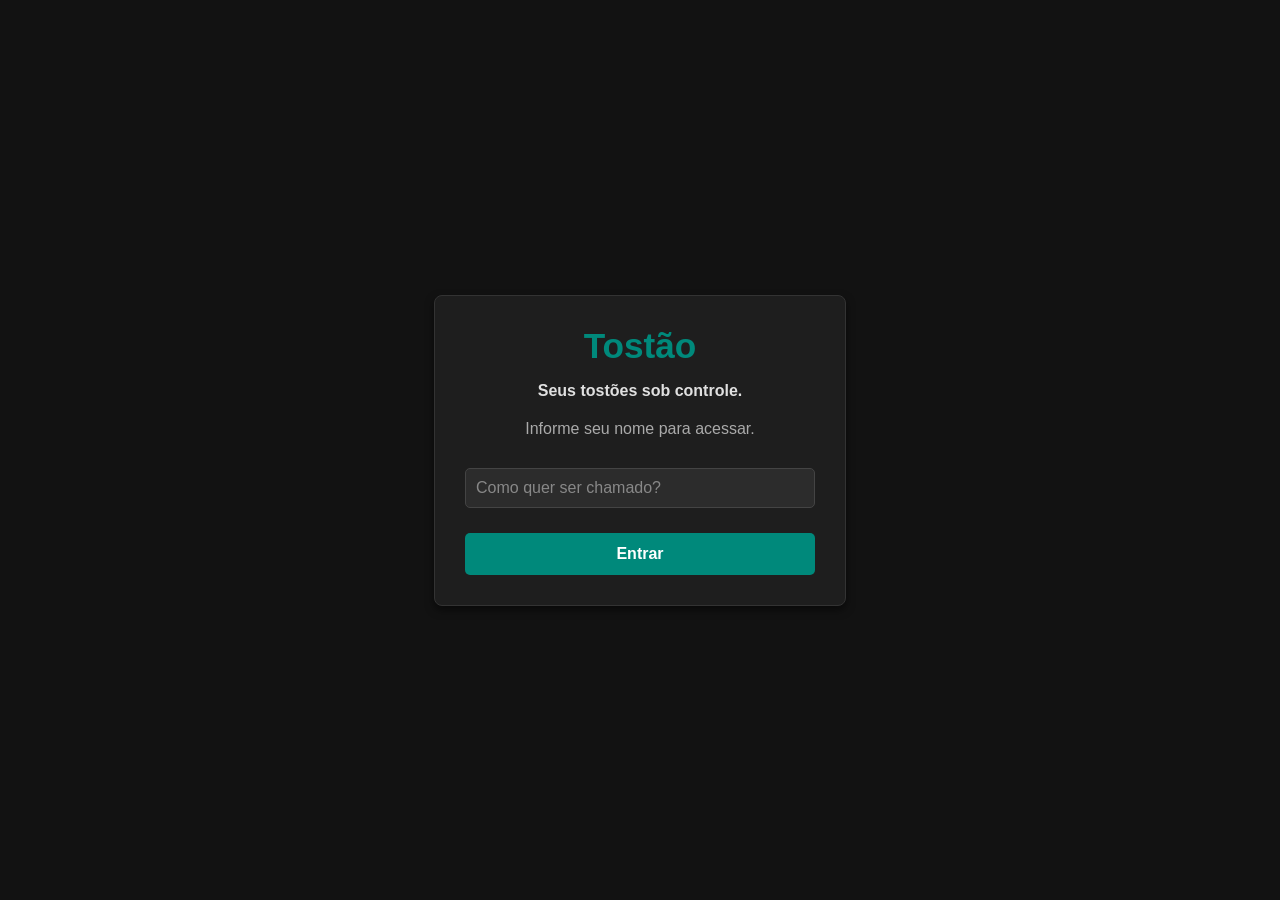
<file: index.html>
<!DOCTYPE html>
<html lang="pt-BR">
<head>
    <meta charset="UTF-8">
    <meta name="viewport" content="width=device-width, initial-scale=1.0">
    <title>Tostão - Seus tostões sob controle.</title>
    <link rel="stylesheet" href="style.css">
</head>
<body>

    <header class="cabecalho">
        <div class="info-usuario">
            <h1 id="saudacao-usuario">Olá!</h1>
            <p id="data-atual"></p>
        </div>
        <div class="acessibilidade" style="display: flex; align-items: center; gap: 10px;">
            <button class="btn-fonte" onclick="mudarFonte(10)">A+</button>
            <button class="btn-fonte" onclick="mudarFonte(-10)">A-</button>
            <button onclick="fazerLogout()" style="background: none; border: none; color: #EF5350; cursor: pointer; font-weight: bold; font-size: 16px;">Sair</button>
        </div>
    </header>

    <div class="container-principal">
        
        <aside class="planilha-lateral">
            <h2>📋 Planilha de Despesas</h2>
            
            <div class="inputs-despesa">
                <input type="text" id="input-desc-despesa" class="campo-entrada" placeholder="Nome (Ex: Conta de Água)">
                <input type="number" id="input-valor-despesa" class="campo-entrada" placeholder="Valor (R$)">
                <button type="button" class="btn-salvar" onclick="adicionarDespesa()">Adicionar</button>
            </div>

            <ul id="lista-despesas-detalhada" class="lista-despesas-detalhada"></ul>
        </aside>

        <main class="painel">
            <section class="card salario">
                <h2>Salário Base</h2>
                <div class="card-flex">
                    <input type="number" id="input-salario" class="campo-entrada-invisivel" placeholder="R$ 0,00" oninput="calcularSaldo()">
                    <div class="icone-card">
                        <svg width="35" height="35" viewBox="0 0 24 24" fill="#00897B"><path d="M22,21H2V3H4V19H6V10H10V19H12V6H16V19H18V14H22V21Z"/></svg>
                    </div>
                </div>
                <div class="linha-decorativa"></div>
            </section>

            <section class="card despesas">
                <h2>Despesas do Mês</h2>
                <div class="card-flex">
                    <p id="visor-despesas" class="valor-negativo" style="font-size: 1.8rem; font-weight: bold; margin: 0;">R$ 0,00</p>
                    <div class="icone-card">
                        <svg width="35" height="35" viewBox="0 0 24 24" fill="#00897B"><path d="M3,22L4.5,20.5L6,22L7.5,20.5L9,22L10.5,20.5L12,22L13.5,20.5L15,22L16.5,20.5L18,22L19.5,20.5L21,22V2L19.5,3.5L18,2L16.5,3.5L15,2L13.5,3.5L12,2L10.5,3.5L9,2L7.5,3.5L6,2L4.5,3.5L3,2M18,9H6V7H18M18,13H6V11H18M18,17H6V15H18Z"/></svg>
                    </div>
                </div>
                <div class="linha-decorativa"></div>
            </section>

            <section class="card saldo">
                <h2>Saldo Restante</h2>
                <div class="card-flex">
                    <p id="valor-saldo" style="font-size: 1.8rem; font-weight: bold; margin: 0;">R$ 0,00</p>
                    <div class="icone-card">
                        <svg width="35" height="35" viewBox="0 0 24 24" fill="#00897B"><path d="M21,18V19A2,2 0 0,1 19,21H5C3.89,21 3,20.1 3,19V5A2,2 0 0,1 5,3H19A2,2 0 0,1 21,5V6H12C10.89,6 10,6.9 10,8V16A2,2 0 0,0 12,18M12,16H22V8H12M16,13.5A1.5,1.5 0 0,1 14.5,12A1.5,1.5 0 0,1 16,10.5A1.5,1.5 0 0,1 17.5,12A1.5,1.5 0 0,1 16,13.5Z"/></svg>
                    </div>
                </div>
                <div class="linha-decorativa"></div>
                <p id="mensagem-saldo" class="mensagem" style="margin-top: 10px;">Aguardando valores...</p>
            </section>

            <section class="card poupanca">
                <h2>Dinheiro Guardado</h2>
                <div class="card-flex">
                    <p id="visor-poupanca-topo" style="font-size: 1.8rem; font-weight: bold; color: #E0E0E0; margin: 0;">R$ 0,00</p>
                    <div class="icone-card">
                        <svg width="35" height="35" viewBox="0 0 24 24" fill="#00897B"><path d="M17.83,12A3,3 0 0,0 18,11.5C18,9.57 16.43,8 14.5,8C13.25,8 12.15,8.65 11.53,9.66C11.35,9.66 11.18,9.66 11,9.66C9.9,9.66 8.86,9.88 7.9,10.27C7.5,10.45 7.12,10.66 6.76,10.9C5.7,11.5 5,12.7 5,14V14.5C5,15.88 6.12,17 7.5,17H8V18.5C8,19.33 8.67,20 9.5,20H10.5C11.33,20 12,19.33 12,18.5V17H13V18.5C13,19.33 13.67,20 14.5,20H15.5C16.33,20 17,19.33 17,18.5V17H17.5C18.88,17 20,15.88 20,14.5V14C20,12.7 19.3,11.5 18.24,10.9C18.06,11.23 17.93,11.6 17.83,12M15.5,13A1,1 0 0,1 14.5,12A1,1 0 0,1 15.5,11A1,1 0 0,1 16.5,12A1,1 0 0,1 15.5,13Z"/></svg>
                    </div>
                </div>
                <div class="linha-decorativa"></div>
                
                <div class="inputs-poupanca" style="margin-top: 20px;">
                    <input type="text" id="input-banco" class="campo-entrada" placeholder="Banco (ex: Inter)">
                    <input type="number" id="input-valor-poupanca" class="campo-entrada" placeholder="Valor (R$)">
                    <button type="button" class="btn-salvar" onclick="adicionarPoupanca()">Guardar</button>
                </div>

                <div class="historico-poupanca">
                    <div style="display: flex; justify-content: space-between; align-items: center; margin-bottom: 10px;">
                        <h3 style="margin: 0; font-size: 16px;">Extrato do Cofrinho</h3>
                        <button type="button" onclick="limparHistorico()" style="background: none; border: none; color: #EF5350; cursor: pointer; text-decoration: underline; font-size: 0.8rem;">Limpar</button>
                    </div>
                    <ul id="lista-poupanca"></ul>
                    <p class="total-poupanca" style="margin-top: 10px; font-weight: bold;">Total no Cofrinho: <span id="total-guardado">R$ 0,00</span></p>
                </div>
            </section>

            <section class="card historico-mensal">
                <h2>📅 Histórico de Movimentações</h2>
                <div class="cabecalho-historico">
                    <div class="saldo-discreto">Saldo do Mês: <strong id="saldo-historico-visor">R$ 0,00</strong></div>
                    <input type="month" class="filtro-mes" id="input-filtro-mes" onchange="carregarHistoricoMes()">
                </div>

                <div class="container-colunas">
                    <div class="coluna">
                        <h3 class="titulo-entradas">Entradas</h3>
                        <ul class="lista-valores" id="lista-entradas-historico"></ul>
                    </div>

                    <div class="coluna">
                        <h3 class="titulo-saidas">Saídas</h3>
                        <ul class="lista-valores" id="lista-saidas-historico"></ul>
                    </div>
                </div>

                <button type="button" class="btn-retirada" onclick="fazerRetirada()">Retirar do Cofrinho (Emergência)</button>
            </section>

        </main>
    </div>

    <script>
        // Trava de segurança: se não tiver nome salvo, manda pro login
        if (!localStorage.getItem('financeiro_nome_usuario')) {
            window.location.href = 'login.html';
        }

        // --- Variáveis Globais ---
        let totalPoupancaGeral = 0;
        let poupancaDaSessao = 0;   
        let historicoPoupanca = [];
        let listaDespesas = [];
        let totalDespesas = 0;

        window.onload = function() {
            carregarNomeUsuario();
            atualizarData();
            carregarDados();
        };

        function carregarNomeUsuario() {
            const nomeSalvo = localStorage.getItem('financeiro_nome_usuario');
            if (nomeSalvo) {
                document.getElementById('saudacao-usuario').innerText = `Olá, ${nomeSalvo}`;
            } else {
                document.getElementById('saudacao-usuario').innerText = `Olá, Visitante`;
            }
        }

        function atualizarData() {
            const meses = ['Janeiro', 'Fevereiro', 'Março', 'Abril', 'Maio', 'Junho', 'Julho', 'Agosto', 'Setembro', 'Outubro', 'Novembro', 'Dezembro'];
            const data = new Date();
            document.getElementById('data-atual').innerText = `${meses[data.getMonth()]} de ${data.getFullYear()}`;
        }

        let tamanhoBase = 100;
        function mudarFonte(mudanca) {
            tamanhoBase += mudanca;
            if (tamanhoBase > 150) tamanhoBase = 150; 
            if (tamanhoBase < 80) tamanhoBase = 80;   
            document.documentElement.style.fontSize = tamanhoBase + '%';
        }

        function carregarDados() {
            const data = new Date();
            const mesRealInputFormat = `${data.getFullYear()}-${String(data.getMonth() + 1).padStart(2, '0')}`;
            const mesReal = `${data.getMonth()}-${data.getFullYear()}`;
            const mesSalvo = localStorage.getItem('financeiro_mes_referencia');

            document.getElementById('input-filtro-mes').value = mesRealInputFormat;

            const salarioSalvo = localStorage.getItem('financeiro_salario_atual');
            if (salarioSalvo) {
                document.getElementById('input-salario').value = salarioSalvo;
            }

            if (mesSalvo && mesSalvo !== mesReal) {
                let dbHistorico = JSON.parse(localStorage.getItem('financeiro_db_historico') || '{}');
                let despesasMesAnterior = JSON.parse(localStorage.getItem('financeiro_despesas_lista') || '[]');
                let salarioMesAnterior = Number(localStorage.getItem('financeiro_salario_atual') || 0);
                
                let partesMesSalvo = mesSalvo.split('-');
                let chaveFiltro = `${partesMesSalvo[1]}-${String(Number(partesMesSalvo[0]) + 1).padStart(2, '0')}`;

                dbHistorico[chaveFiltro] = {
                    salario: salarioMesAnterior,
                    despesas: despesasMesAnterior
                };
                localStorage.setItem('financeiro_db_historico', JSON.stringify(dbHistorico));

                listaDespesas = [];
                localStorage.setItem('financeiro_mes_referencia', mesReal);
                localStorage.setItem('financeiro_despesas_lista', JSON.stringify(listaDespesas));
                document.getElementById('input-salario').value = '';
                localStorage.setItem('financeiro_salario_atual', '');
            } else {
                if (!mesSalvo) {
                    localStorage.setItem('financeiro_mes_referencia', mesReal);
                }
                try {
                    const despesasSalvas = localStorage.getItem('financeiro_despesas_lista');
                    if (despesasSalvas) listaDespesas = JSON.parse(despesasSalvas);
                } catch (e) {
                    listaDespesas = [];
                }
            }

            try {
                const salvo = localStorage.getItem('financeiro_historico');
                if (salvo) historicoPoupanca = JSON.parse(salvo);
            } catch (e) {
                historicoPoupanca = [];
            }
            
            renderizarDespesas();
            renderizarPoupanca(); 
            carregarHistoricoMes();
        }

        function adicionarDespesa() {
            const desc = document.getElementById('input-desc-despesa').value;
            const valorInput = document.getElementById('input-valor-despesa').value.replace(',', '.');
            const valor = Number(valorInput);

            if (desc.trim() === '' || valor <= 0 || isNaN(valor)) {
                alert('Por favor, preencha o nome da despesa e um valor válido.');
                return;
            }

            listaDespesas.push({ descricao: desc, valor: valor });
            localStorage.setItem('financeiro_despesas_lista', JSON.stringify(listaDespesas));

            document.getElementById('input-desc-despesa').value = '';
            document.getElementById('input-valor-despesa').value = '';

            renderizarDespesas();
            carregarHistoricoMes(); 
        }

        function removerDespesa(index) {
            listaDespesas.splice(index, 1);
            localStorage.setItem('financeiro_despesas_lista', JSON.stringify(listaDespesas));
            renderizarDespesas();
            carregarHistoricoMes();
        }

        function renderizarDespesas() {
            const ul = document.getElementById('lista-despesas-detalhada');
            ul.innerHTML = '';
            totalDespesas = 0;

            listaDespesas.forEach((item, index) => {
                totalDespesas += item.valor;
                const li = document.createElement('li');
                li.className = 'item-despesa';
                
                li.innerHTML = `
                    <span style="flex: 1; text-align: left; word-break: break-all;">${item.descricao}</span>
                    <strong class="valor-negativo" style="margin: 0 15px;">R$ ${item.valor.toFixed(2).replace('.', ',')}</strong>
                    <button type="button" class="btn-excluir" onclick="removerDespesa(${index})">X</button>
                `;
                ul.appendChild(li);
            });

            document.getElementById('visor-despesas').innerText = `R$ ${totalDespesas.toFixed(2).replace('.', ',')}`;
            calcularSaldo();
        }

        function calcularSaldo() {
            const salarioInput = document.getElementById('input-salario').value;
            localStorage.setItem('financeiro_salario_atual', salarioInput);
            
            const salario = Number(salarioInput) || 0; 
            const saldo = salario - totalDespesas - poupancaDaSessao;
            let porcentagem = 0;
            
            if (salario > 0) {
                porcentagem = (saldo / salario) * 100;
            }
            
            const elementoSaldo = document.getElementById('valor-saldo');
            const elementoMensagem = document.getElementById('mensagem-saldo');
            
            elementoSaldo.innerText = `R$ ${saldo.toFixed(2).replace('.', ',')}`;
            
            elementoSaldo.style.color = '#E0E0E0';
            elementoMensagem.style.color = '#AAA';

            if (salario === 0) {
                elementoMensagem.innerText = 'Aguardando valores...';
                elementoSaldo.style.color = '#FFB300'; 
                elementoSaldo.innerText = 'R$ 0,00'; 
            } else if (saldo < 0) {
                elementoSaldo.style.color = '#EF5350';
                elementoMensagem.style.color = '#EF5350';
                elementoMensagem.innerText = 'Alerta: Saldo negativo!';
            } else if (porcentagem > 20) {
                elementoSaldo.style.color = '#4CAF50';
                elementoMensagem.style.color = '#4CAF50';
                elementoMensagem.innerText = 'Suas finanças estão ok!';
            } else if (porcentagem >= 10 && porcentagem <= 20) {
                elementoSaldo.style.color = '#FFB300';
                elementoMensagem.style.color = '#FFB300';
                elementoMensagem.innerText = 'Atenção: Margem apertada.';
            } else {
                elementoSaldo.style.color = '#EF5350';
                elementoMensagem.style.color = '#EF5350';
                elementoMensagem.innerText = 'Cuidado: Risco financeiro!';
            }

            carregarHistoricoMes(); 
        }

        function limparHistorico() {
            historicoPoupanca = [];
            poupancaDaSessao = 0;
            localStorage.removeItem('financeiro_historico');
            renderizarPoupanca();
        }

        function renderizarPoupanca() {
            const lista = document.getElementById('lista-poupanca');
            lista.innerHTML = '';
            totalPoupancaGeral = 0;
            poupancaDaSessao = 0;

            const data = new Date();
            const meses = ['Janeiro', 'Fevereiro', 'Março', 'Abril', 'Maio', 'Junho', 'Julho', 'Agosto', 'Setembro', 'Outubro', 'Novembro', 'Dezembro'];
            const mesAnoAtual = `${meses[data.getMonth()]} ${data.getFullYear()}`;

            historicoPoupanca.forEach((item) => {
                totalPoupancaGeral += item.valor;
                
                if (item.mesAno === mesAnoAtual) {
                    poupancaDaSessao += item.valor;
                }

                const li = document.createElement('li');
                let valorFormatado = Math.abs(item.valor).toFixed(2).replace('.', ',');
                let classeCor = item.valor < 0 ? 'valor-negativo' : 'valor-positivo';
                let sinal = item.valor < 0 ? '-' : '+';

                li.innerHTML = `<span>${item.mesAno} - ${item.banco}</span> <strong class="${classeCor}">${sinal} R$ ${valorFormatado}</strong>`;
                lista.appendChild(li);
            });

            document.getElementById('total-guardado').innerText = `R$ ${totalPoupancaGeral.toFixed(2).replace('.', ',')}`;
            document.getElementById('visor-poupanca-topo').innerText = `R$ ${totalPoupancaGeral.toFixed(2).replace('.', ',')}`;
            calcularSaldo();
        }

        function adicionarPoupanca() {
            const banco = document.getElementById('input-banco').value;
            const valorInput = document.getElementById('input-valor-poupanca').value.replace(',', '.');
            const valor = Number(valorInput);

            if (banco === '' || valor <= 0 || isNaN(valor)) {
                alert('Por favor, preencha o nome do banco e um valor válido.');
                return;
            }

            const meses = ['Janeiro', 'Fevereiro', 'Março', 'Abril', 'Maio', 'Junho', 'Julho', 'Agosto', 'Setembro', 'Outubro', 'Novembro', 'Dezembro'];
            const data = new Date();
            const mesAno = `${meses[data.getMonth()]} ${data.getFullYear()}`;

            historicoPoupanca.push({ banco: banco, valor: valor, mesAno: mesAno });
            localStorage.setItem('financeiro_historico', JSON.stringify(historicoPoupanca));

            document.getElementById('input-banco').value = '';
            document.getElementById('input-valor-poupanca').value = '';

            renderizarPoupanca();
        }

        function fazerRetirada() {
            let valorInput = prompt("Digite o valor da retirada (ex: 50,00):");
            
            if (valorInput === null || valorInput.trim() === "") {
                return; 
            }

            let valorRetirada = parseFloat(valorInput.replace(',', '.'));

            if (isNaN(valorRetirada) || valorRetirada <= 0) {
                alert("Por favor, insira um valor válido.");
                return;
            }

            if (valorRetirada > totalPoupancaGeral) {
                alert("Saldo insuficiente no cofrinho!");
                return;
            }

            const meses = ['Janeiro', 'Fevereiro', 'Março', 'Abril', 'Maio', 'Junho', 'Julho', 'Agosto', 'Setembro', 'Outubro', 'Novembro', 'Dezembro'];
            const data = new Date();
            const mesAno = `${meses[data.getMonth()]} ${data.getFullYear()}`;

            historicoPoupanca.push({ banco: 'Retirada (Emergência)', valor: -valorRetirada, mesAno: mesAno });
            localStorage.setItem('financeiro_historico', JSON.stringify(historicoPoupanca));

            renderizarPoupanca();
        }

        function carregarHistoricoMes() {
            const mesFiltro = document.getElementById('input-filtro-mes').value;
            if (!mesFiltro) return;

            let dbHistorico = JSON.parse(localStorage.getItem('financeiro_db_historico') || '{}');
            let listaEntradas = document.getElementById('lista-entradas-historico');
            let listaSaidas = document.getElementById('lista-saidas-historico');
            let visorSaldoHist = document.getElementById('saldo-historico-visor');

            listaEntradas.innerHTML = '';
            listaSaidas.innerHTML = '';

            const dataAtual = new Date();
            const mesAtualFormatado = `${dataAtual.getFullYear()}-${String(dataAtual.getMonth() + 1).padStart(2, '0')}`;

            let dadosDoMes = null;

            if (mesFiltro === mesAtualFormatado) {
                dadosDoMes = {
                    salario: Number(document.getElementById('input-salario').value) || 0,
                    despesas: listaDespesas
                };
            } else {
                dadosDoMes = dbHistorico[mesFiltro] || { salario: 0, despesas: [] };
            }

            if (dadosDoMes.salario > 0) {
                listaEntradas.innerHTML = `<li><span>Salário Base</span> <span class="valor-positivo">R$ ${dadosDoMes.salario.toFixed(2).replace('.', ',')}</span></li>`;
            } else {
                listaEntradas.innerHTML = `<li><span style="color: #666;">Nenhuma entrada base</span></li>`;
            }

            let totalSaidasHist = 0;
            if (dadosDoMes.despesas && dadosDoMes.despesas.length > 0) {
                dadosDoMes.despesas.forEach(d => {
                    totalSaidasHist += d.valor;
                    listaSaidas.innerHTML += `<li><span>${d.descricao}</span> <span class="valor-negativo">R$ ${d.valor.toFixed(2).replace('.', ',')}</span></li>`;
                });
            } else {
                listaSaidas.innerHTML = `<li><span style="color: #666;">Sem saídas registradas</span></li>`;
            }

            let saldoMesHist = dadosDoMes.salario - totalSaidasHist;
            visorSaldoHist.innerText = `R$ ${saldoMesHist.toFixed(2).replace('.', ',')}`;
            visorSaldoHist.style.color = saldoMesHist < 0 ? '#EF5350' : (saldoMesHist > 0 ? '#4CAF50' : '#AAA');
        }
        function fazerLogout() {
            localStorage.removeItem('financeiro_nome_usuario');
            window.location.href = 'login.html';
        }
    </script>
</body>
</html>
</file>
<file: style.css>
* {
    margin: 0;
    padding: 0;
    box-sizing: border-box;
    font-family: Arial, Helvetica, sans-serif;
}

body {
    background-color: #121212;
    color: #E0E0E0;
    display: flex;
    flex-direction: column;
    align-items: center;
    padding: 20px;
}

.cabecalho {
    width: 100%;
    max-width: 900px;
    display: flex;
    justify-content: space-between;
    align-items: center;
    margin-bottom: 30px;
}

.info-usuario h1 {
    font-size: 1.5rem;
    color: #E0E0E0;
}

.info-usuario p {
    color: #AAA;
    font-size: 0.9rem;
}

.acessibilidade .btn-fonte {
    background-color: #00897B;
    color: white;
    border: none;
    padding: 8px 12px;
    border-radius: 5px;
    cursor: pointer;
    font-size: 1rem;
    margin-left: 5px;
    font-weight: bold;
}

/* --- Novo Layout em Colunas --- */
.container-principal {
    display: flex;
    flex-direction: column;
    width: 100%;
    max-width: 900px;
    gap: 20px;
}

@media (min-width: 768px) {
    .container-principal {
        flex-direction: row;
        align-items: flex-start;
    }
    .planilha-lateral {
        flex: 1.5;
        position: sticky;
        top: 20px;
    }
    .painel {
        flex: 1;
    }
}

.planilha-lateral {
    background-color: #1E1E1E;
    padding: 20px;
    border-radius: 10px;
    box-shadow: 0 4px 6px rgba(0, 0, 0, 0.3);
}

.planilha-lateral h2 {
    font-size: 1.2rem;
    color: #E0E0E0;
    margin-bottom: 15px;
    text-align: center;
}

.inputs-despesa {
    display: flex;
    gap: 10px;
    margin-bottom: 20px;
}

.inputs-despesa .campo-entrada {
    font-size: 1rem;
    padding: 8px;
}

#input-desc-despesa {
    flex: 2;
}

#input-valor-despesa {
    flex: 1;
}

.lista-despesas-detalhada {
    list-style: none;
}

.item-despesa {
    display: flex;
    justify-content: space-between;
    align-items: center;
    background-color: #2C2C2C;
    padding: 10px;
    border-radius: 5px;
    margin-bottom: 8px;
    font-size: 0.95rem;
    color: #E0E0E0;
}

.btn-excluir {
    background-color: #EF5350;
    color: white;
    border: none;
    padding: 5px 10px;
    border-radius: 5px;
    cursor: pointer;
    font-weight: bold;
}

/* --- ESTRUTURA DOS CARDS TIPO DASHBOARD --- */
.painel {
    display: flex;
    flex-direction: column;
    gap: 15px;
}

.card {
    background-color: #1E1E1E;
    padding: 20px;
    border-radius: 10px;
    box-shadow: 0 4px 6px rgba(0, 0, 0, 0.3);
    text-align: left;
}

.card h2 {
    font-size: 0.95rem;
    color: #AAA;
    margin-bottom: 5px;
    font-weight: normal;
    border-bottom: none;
    padding-bottom: 0;
}

.card-flex {
    display: flex;
    justify-content: space-between;
    align-items: center;
}

.icone-card {
    display: flex;
    align-items: center;
    justify-content: center;
    opacity: 0.9;
}

.linha-decorativa {
    height: 4px;
    background-color: #00897B;
    border-radius: 2px;
    margin-top: 15px;
    width: 70%; 
}

.campo-entrada {
    width: 100%;
    padding: 10px;
    font-size: 1rem;
    background-color: #121212;
    border: 1px solid #333;
    border-radius: 8px;
    color: #E0E0E0;
    font-weight: normal;
    outline: none;
}

.campo-entrada::placeholder {
    color: #888;
}

.campo-entrada:focus {
    border-color: #00897B;
}

.campo-entrada-invisivel {
    width: 100%;
    max-width: 200px;
    font-size: 1.8rem;
    background: transparent;
    border: none;
    color: #E0E0E0;
    font-weight: bold;
    outline: none;
    padding: 0;
}

.campo-entrada-invisivel::placeholder {
    color: #555;
}

.destaque-verde { color: #4CAF50 !important; }
.destaque-amarelo { color: #FFB300 !important; }
.destaque-vermelho { color: #EF5350 !important; }

.mensagem {
    font-size: 0.9rem;
    margin-top: 5px;
    font-weight: bold;
    color: #AAA; 
}

/* --- Módulo de Poupança --- */
.inputs-poupanca {
    display: flex;
    flex-direction: column;
    gap: 10px;
    margin-bottom: 15px;
    margin-top: 15px;
}

.btn-salvar {
    background-color: #00897B;
    color: white;
    border: none;
    padding: 12px;
    font-size: 1.1rem;
    border-radius: 8px;
    cursor: pointer;
    font-weight: bold;
}

.historico-poupanca {
    text-align: left;
    border-top: 1px solid #333;
    padding-top: 15px;
}

.historico-poupanca h3 {
    font-size: 1rem;
    color: #E0E0E0;
    margin-bottom: 10px;
}

#lista-poupanca {
    list-style: none;
    margin-bottom: 15px;
}

#lista-poupanca li {
    background-color: #2C2C2C;
    padding: 10px;
    border-radius: 5px;
    margin-bottom: 8px;
    font-size: 0.9rem;
    display: flex;
    justify-content: space-between;
    color: #E0E0E0;
}

/* --- ESTILOS COMPLEMENTARES (Login e Histórico Mensal) --- */
.login-container { 
    background-color: #1E1E1E; 
    padding: 30px; 
    border-radius: 10px; 
    box-shadow: 0 4px 6px rgba(0,0,0,0.3); 
    width: 100%; 
    max-width: 350px; 
    text-align: center; 
    margin: auto;
}

.login-container h2 { margin-bottom: 10px; }

.btn-entrar { 
    width: 100%; 
    padding: 12px; 
    background-color: #00897B; 
    color: white; 
    border: none; 
    border-radius: 5px; 
    font-size: 16px; 
    font-weight: bold; 
    cursor: pointer; 
    margin-top: 15px; 
}

.btn-entrar:hover, .btn-salvar:hover, .acessibilidade .btn-fonte:hover { 
    background-color: #00695C; 
}

.cabecalho-historico { 
    display: flex; 
    justify-content: space-between; 
    align-items: center; 
    padding-bottom: 15px; 
    margin-bottom: 20px; 
    border-bottom: 1px solid #333; 
}

.saldo-discreto { font-size: 15px; color: #AAA; }

.filtro-mes { 
    padding: 5px; 
    font-size: 14px; 
    border-radius: 5px; 
    background-color: #2C2C2C; 
    color: #E0E0E0; 
    border: 1px solid #333; 
}

.container-colunas { display: flex; gap: 15px; margin-bottom: 20px; }

.coluna { 
    flex: 1; 
    background-color: #1E1E1E; 
    padding: 15px; 
    border-radius: 8px; 
    border: 1px solid #333;
}

.titulo-entradas { color: #4CAF50; text-align: center; font-size: 16px; margin-top: 0; margin-bottom: 15px; }
.titulo-saidas { color: #EF5350; text-align: center; font-size: 16px; margin-top: 0; margin-bottom: 15px; }
.lista-valores { list-style: none; padding: 0; margin: 0; }
.lista-valores li { display: flex; justify-content: space-between; font-size: 14px; padding: 8px 0; border-bottom: 1px solid #333; }
.lista-valores li:last-child { border-bottom: none; }

.btn-retirada { 
    width: 100%; 
    padding: 15px; 
    background-color: #00897B; 
    color: white; 
    border: none; 
    border-radius: 8px; 
    font-size: 16px; 
    font-weight: bold; 
    cursor: pointer; 
    margin-top: 5px; 
}

.btn-retirada:hover { background-color: #00695C; }
.valor-negativo { color: #EF5350 !important; }
.valor-positivo { color: #4CAF50 !important; }
</file>
